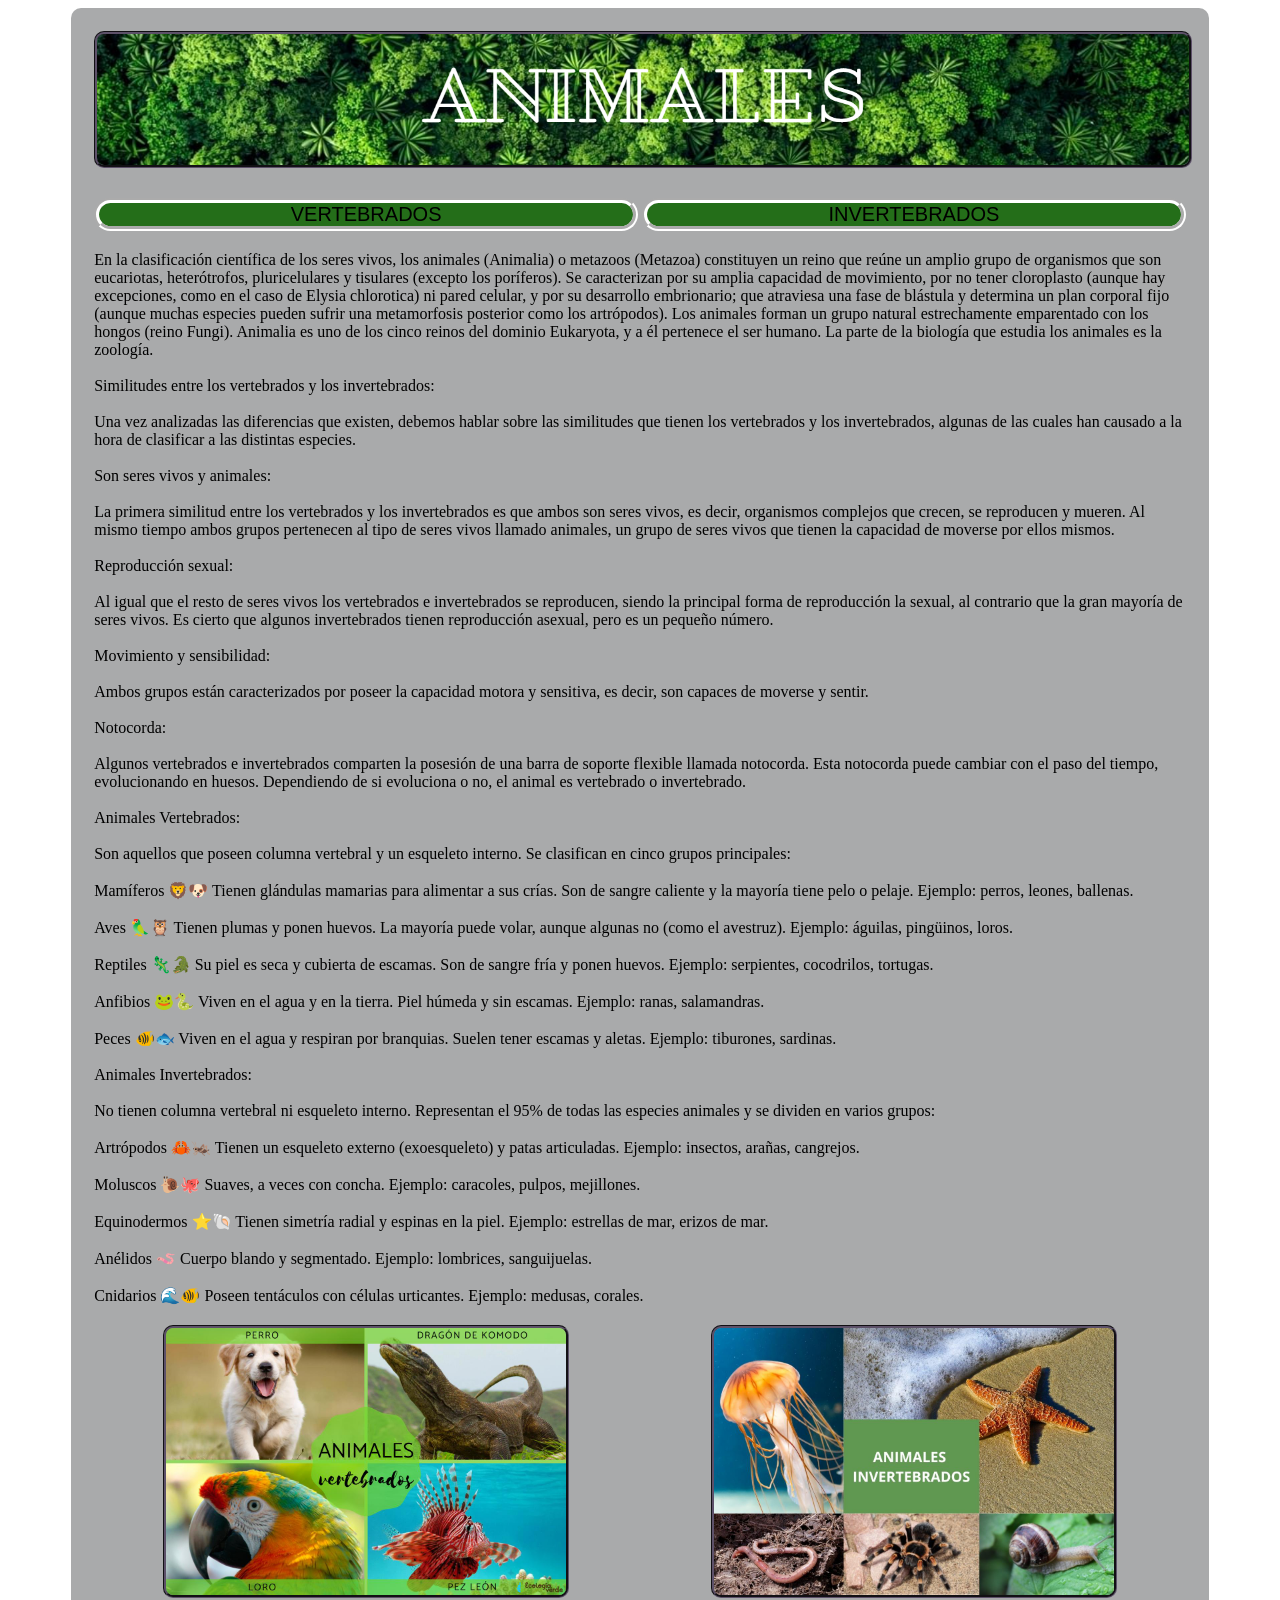
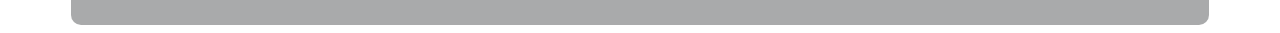
<file: index.html>
<!DOCTYPE html>
<html lang="en">
<head>
    <meta charset="UTF-8">
    <meta name="viewport" content="width=device-width, initial-scale=1.0">
    <title>ANIMALES VERTEBRADOS Y INVERTEBRADOS</title>
    <link rel="stylesheet" href="estilo_3.css">
</head>
<body>
    <table border="0" align="center" width="90%">
        <tr>
            <td colspan="2" align="center">
                <img src="banner1.png" width="100%">
            </td>
        </tr>
    <tr>
        <td colspan="2">
            <br>
        </td>
</tr>
<nav id="menu">
<tr align="center">
    <td><a href="vertebrados.html" >VERTEBRADOS</a> </td>
    <td><a href="invertebrados.html">INVERTEBRADOS</a></td>

</tr>
</nav>
<tr>
<td colspan="2">
<p>
    En la clasificación científica de los seres vivos, los animales (Animalia)
     o metazoos (Metazoa) constituyen un reino que reúne un amplio grupo de organismos
    que son eucariotas, heterótrofos, pluricelulares y tisulares (excepto los poríferos).
    Se caracterizan por su amplia capacidad de movimiento, por no tener cloroplasto 
    (aunque hay excepciones, como en el caso de Elysia chlorotica) ni pared celular, 
    y por su desarrollo embrionario; que atraviesa una fase de blástula y determina un plan corporal 
    fijo (aunque muchas especies pueden sufrir una metamorfosis posterior como los artrópodos).
    Los animales forman un grupo natural estrechamente emparentado con los hongos (reino Fungi).
    Animalia es uno de los cinco reinos del dominio Eukaryota, y a él pertenece el ser humano.
    La parte de la biología que estudia los animales es la zoología.
    <br>
    <br>
    Similitudes entre los vertebrados y los invertebrados:
    <br>
    <br>
Una vez analizadas las diferencias que existen, debemos hablar sobre las similitudes que 
tienen los vertebrados y los invertebrados, algunas de las cuales han causado 
 a la hora de clasificar a las distintas especies.
 <br>
 <br>
Son seres vivos y animales:
<br>
<br>
La primera similitud entre los vertebrados y los invertebrados es que ambos son seres vivos, 
es decir, organismos complejos que crecen, se reproducen y mueren. Al mismo tiempo ambos grupos
 pertenecen al tipo de seres vivos llamado animales, un grupo de seres vivos que tienen la
  capacidad de moverse por ellos mismos.
  <br>
  <br>
Reproducción sexual:
<br>
<br>
Al igual que el resto de seres vivos los vertebrados e invertebrados se reproducen, siendo la 
principal forma de reproducción la sexual, al contrario que la gran mayoría de seres vivos.
 Es cierto que algunos invertebrados tienen reproducción asexual, pero es un pequeño número.
<br>
<br>
Movimiento y sensibilidad:
<br>
<br>
Ambos grupos están caracterizados por poseer la capacidad motora y sensitiva, es decir, son 
capaces de moverse y sentir.
<br>
<br>
Notocorda:
<br><br>
Algunos vertebrados e invertebrados comparten la posesión de una barra de soporte flexible llamada
 notocorda. Esta notocorda puede cambiar con el paso del tiempo, evolucionando en huesos. Dependiendo
  de si evoluciona o no, el animal es vertebrado o invertebrado.
  <br>
  <br>
  Animales Vertebrados:
  <br>
  <br>
Son aquellos que poseen columna vertebral y un esqueleto interno. Se clasifican en cinco grupos principales:
<br>
<br>
Mamíferos 🦁🐶
Tienen glándulas mamarias para alimentar a sus crías.
Son de sangre caliente y la mayoría tiene pelo o pelaje.
Ejemplo: perros, leones, ballenas.
<br>
<br>
Aves 🦜🦉
Tienen plumas y ponen huevos.
La mayoría puede volar, aunque algunas no (como el avestruz).
Ejemplo: águilas, pingüinos, loros.
<br>
<br>
Reptiles 🦎🐊
Su piel es seca y cubierta de escamas.
Son de sangre fría y ponen huevos.
Ejemplo: serpientes, cocodrilos, tortugas.
<br>
<br>
Anfibios 🐸🐍
Viven en el agua y en la tierra.
Piel húmeda y sin escamas.
Ejemplo: ranas, salamandras.
<br>
<br>
Peces 🐠🐟
Viven en el agua y respiran por branquias.
Suelen tener escamas y aletas.
Ejemplo: tiburones, sardinas.
<br>
<br>
Animales Invertebrados:
<br>
<br>
No tienen columna vertebral ni esqueleto interno. Representan el
 95% de todas las especies animales y se dividen en varios grupos:
 <br>
 <br>
Artrópodos 🦀🦗
Tienen un esqueleto externo (exoesqueleto) y patas articuladas.
Ejemplo: insectos, arañas, cangrejos.
<br>
<br>
Moluscos 🐌🐙
Suaves, a veces con concha.
Ejemplo: caracoles, pulpos, mejillones.
<br>
<br>
Equinodermos ⭐🐚
Tienen simetría radial y espinas en la piel.
Ejemplo: estrellas de mar, erizos de mar.
<br>
<br>
Anélidos 🪱
Cuerpo blando y segmentado.
Ejemplo: lombrices, sanguijuelas.
<br>
<br>
Cnidarios 🌊🐠
Poseen tentáculos con células urticantes.
Ejemplo: medusas, corales.
</p>
</td>
</tr>

    <tr align="center">
        <td>
         <img src="vertebrados1.jpg" width="400">
        </td>
        <td>
        <img src="invertebrados1.jpg" width="400">
        </td>
    </tr>
</table>

</html>
</file>
<file: estilo_3.css>
body{
    background-image: url(https://th.bing.com/th/id/R.98eef5af5a19d7080845fe51311d957f?rik=Zl7Frh%2b5bpFi2w&riu=http%3a%2f%2f1.bp.blogspot.com%2f-zKX8CREi3QY%2fT2OMZgW3s6I%2fAAAAAAAAWzg%2f5sFH754c6sw%2fs1600%2fLos-mas-Hermosos-Paisajes-Naturales_04.jpg&ehk=A5duiR2F2V2mfQjbuU33wpthxZXzqvPo5UMVfvokH9Y%3d&risl=&pid=ImgRaw&r=0);
    
}
header {
    background-color: #333;
    color: white;
    padding: 10px 0;
    text-align: center;
}

h1{
    color: blanchedalmond;
    border-width: 5px;
    border-color: rgb(255, 255, 255);
    border-radius: 20px;
    border-style: groove;
    }
    h1{
        background-color: #103298;
        border-width: 5px;
        border-color: rgb(175, 104, 213);
        border-radius: 20px;
        border-style: groove;
    padding: 10px;
    font-family: Arial, Helvetica, sans-serif;
    font-size: 20px;
    color: rgb(17, 9, 82);
    align-content: center;
    }
    div{
        background-color: rgb(216, 216, 216);
        padding: 6px 10px;
        border-width: 5px;
        border-color: rgb(40, 40, 148);
        border-radius: 20px;
        border-style: groove;
    }
    form{
        background-image: url(vertebrados1.jpg);
        padding: 6px 10px;
        border-width: 5px;
        border-color: rgb(199, 167, 167);
        border-radius: 20px;
        border-style: groove;
        
    }
    src{
    background-color: #cfcfcf;
    border-width: 5px;
    border-color: rgb(111, 210, 114);
    border-radius: 5px;
    border-style: groove;
    padding: 10px;
    font-family: Arial, Helvetica, sans-serif;
    font-size: 10px;
    color: rgb(78, 44, 129);
    align-content: center;
    }
    a{
    background-color: rgb(252, 252, 252);
        border-style: groove;
        
    }
    img{
        border-radius: 10px;
        border-style: groove;
        border-color: rgb(93, 81, 105);
    }
    table{
        padding: 20px;
        border-radius: 10px;
        border-style: groove;
        border-color: rgb(186, 180, 180);
        background-color: #a9aaab;
    }
    
    h1{ background-color: #246e19;
        border-width: 5px;
        border-color: rgb(195, 179, 179);
        border-radius: 20px;
        border-style: groove;
    padding: 10px;
    font-family: Arial, Helvetica, sans-serif;
    font-size: 20px;
    color: rgb(0, 0, 0);
    align-content: center;
    
    }
    a{
        background-color: #cfcfcf;
        border-width: 5px;
        border-color: rgb(255, 255, 255);
        border-radius: 20px;
        border-style: groove;
    padding: 10px;
    font-family: Arial, Helvetica, sans-serif;
    font-size: 20px;
    color: rgb(0, 0, 0);
    align-content: center;
    }
    h3{ background-color:#cfcfcf;
        border-width: 5px;
        border-color: rgb(32, 58, 118);
        border-radius: 10px;
        border-style: groove;
    padding: 5px;
    font-family: Arial, Helvetica, sans-serif;
    font-size: 10px;
    color: rgb(0, 0, 0);
    align-content: center;
    
    }
    
    label{
        background-color:#cfcfcf;
        border-width: 5px;
        border-color: rgb(77, 41, 150);
        border-radius: 10px;
        border-style: groove;
    padding: 5px;
    font-family: Arial, Helvetica, sans-serif;
    font-size: 15px;
    color: rgb(75, 40, 151);
    align-content: center;
    
    }

a:hover{
padding: 0px;
text-decoration: none;
list-style: none;


        color: rgba(black);
        background:0,0,0,0.2;
        animation:1s ms 1;}
        
        @keyframes ms {
        0%{
        opacity: 0;
        transform: scale(1.6);
        }
    }

a{
        display: block;
        padding: 0px;
text-decoration: none;
list-style: none;
background-color:#246e19;(22, 207, 71);
}
</file>
